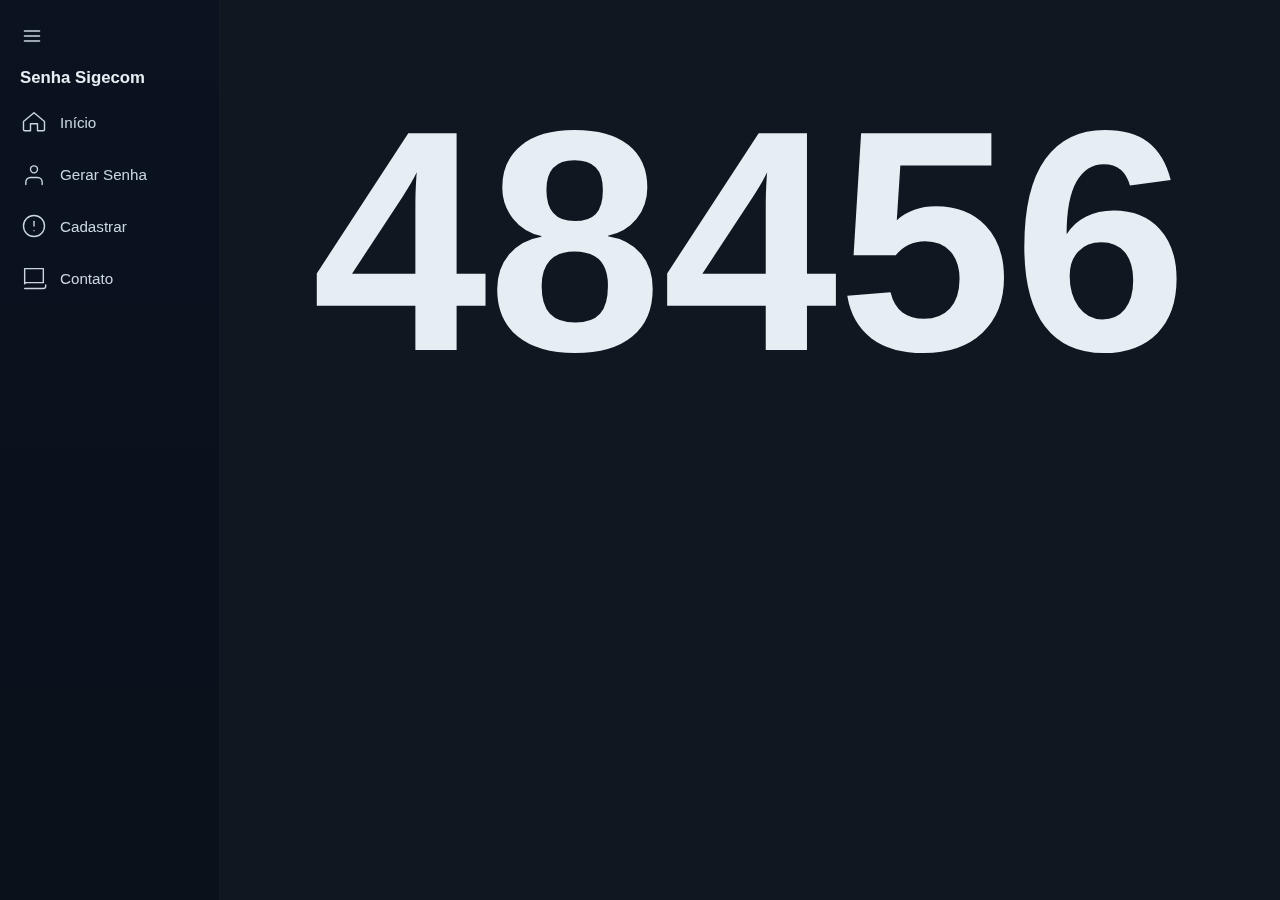
<file: index.html>
<!DOCTYPE html>
<html lang="pt-BR">
<head>
    <meta charset="UTF-8">
    <meta name="viewport" content="width=device-width, initial-scale=1.0">
    <title>Senha Sigecom</title>
    <link rel="stylesheet" href="css/estilo.css">
    <link rel="icon" type="image/svg+xml" href="data:image/svg+xml,<svg xmlns='http://www.w3.org/2000/svg' viewBox='0 0 100 100'><text y='75' font-size='75' fill='%234CAF50'>🔒</text></svg>">
</head>
<body>
    <aside class="sidebar" id="sidebar">
        <button id="toggleBtn" class="toggle-btn" aria-label="Alternar menu">
            <svg width="20" height="20" viewBox="0 0 24 24" fill="none" xmlns="http://www.w3.org/2000/svg" aria-hidden="true"><path d="M3 6h18M3 12h18M3 18h18" stroke="currentColor" stroke-width="2" stroke-linecap="round" stroke-linejoin="round"/></svg>
        </button>
        <div class="brand">Senha Sigecom</div>
        <ul class="sidebar-links">
            <li>
                <a href="#" data-tooltip="Início" aria-label="Início">
                    <svg class="icon" width="20" height="20" viewBox="0 0 24 24" fill="none" xmlns="http://www.w3.org/2000/svg" aria-hidden="true"><path d="M3 11.5L12 4l9 7.5v7a1 1 0 0 1-1 1h-5v-6H9v6H4a1 1 0 0 1-1-1v-7z" stroke="currentColor" stroke-width="1.2" stroke-linecap="round" stroke-linejoin="round"/></svg>
                    <span class="nav-text">Início</span>
                </a>
            </li>
            <li>
                <a href="#" data-tooltip="Gerar Senha" aria-label="Gerar Senha">
                    <svg class="icon" width="20" height="20" viewBox="0 0 24 24" fill="none" xmlns="http://www.w3.org/2000/svg" aria-hidden="true"><path d="M12 11c1.657 0 3-1.343 3-3s-1.343-3-3-3-3 1.343-3 3 1.343 3 3 3z" stroke="currentColor" stroke-width="1.2" stroke-linecap="round" stroke-linejoin="round"/><path d="M19 21v-2a4 4 0 0 0-4-4H9a4 4 0 0 0-4 4v2" stroke="currentColor" stroke-width="1.2" stroke-linecap="round" stroke-linejoin="round"/></svg>
                    <span class="nav-text">Gerar Senha</span>
                </a>
            </li>
            <li>
                <a href="calculoDeViagem/index.html" data-tooltip="Sobre" aria-label="Sobre">
                    <svg class="icon" width="20" height="20" viewBox="0 0 24 24" fill="none" xmlns="http://www.w3.org/2000/svg" aria-hidden="true"><circle cx="12" cy="12" r="9" stroke="currentColor" stroke-width="1.2"/><path d="M12 8v4" stroke="currentColor" stroke-width="1.2" stroke-linecap="round"/><path d="M12 16h.01" stroke="currentColor" stroke-width="1.2" stroke-linecap="round"/></svg>
                    <span class="nav-text">Cadastrar</span>
                </a>
            </li>
            <li>
                <a href="#" data-tooltip="Contato" aria-label="Contato">
                    <svg class="icon" width="20" height="20" viewBox="0 0 24 24" fill="none" xmlns="http://www.w3.org/2000/svg" aria-hidden="true"><path d="M4 4h16v12H5l-1 1V4z" stroke="currentColor" stroke-width="1.2" stroke-linecap="round" stroke-linejoin="round"/><path d="M22 18v1a2 2 0 0 1-2 2H4" stroke="currentColor" stroke-width="1.2" stroke-linecap="round" stroke-linejoin="round"/></svg>
                    <span class="nav-text">Contato</span>
                </a>
            </li>
        </ul>
    </aside>
    <div id="sidebarOverlay" class="sidebar-overlay" aria-hidden="true"></div>

    <main class="main-content">
        <h1 id="senha">Welcome to My Website</h1>
    </main>

    <script src="js/sidebar.js"></script>
    <script src="js/calculodeSenha.js"></script>
</body>
</html>
</file>
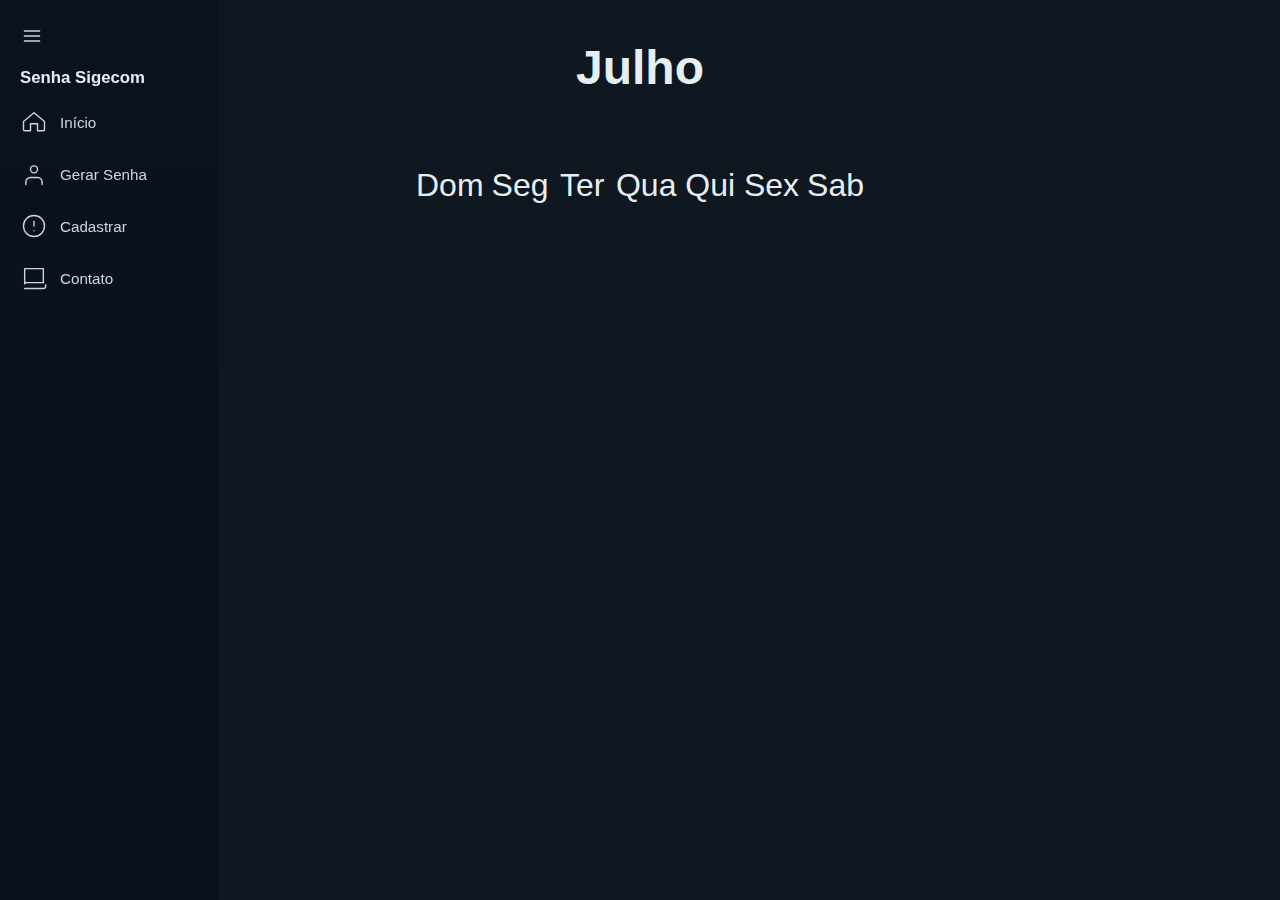
<file: calculoDeViagem/index.html>
<!DOCTYPE html>
<html lang="pt-BR">

<head>
    <meta charset="UTF-8">
    <meta name="viewport" content="width=device-width, initial-scale=1.0">
    <title>Cálculo de Viagem</title>
    <link rel="stylesheet" href="../css/estilo.css">
    <link rel="icon" type="image/svg+xml"
        href="data:image/svg+xml,<svg xmlns='http://www.w3.org/2000/svg' viewBox='0 0 100 100'><text y='75' font-size='75' fill='%234CAF50'>🔒</text></svg>">
    <link rel="stylesheet" href="css/calculoDeViagem.css">
</head>

<body>
    <aside class="sidebar" id="sidebar">
        <button id="toggleBtn" class="toggle-btn" aria-label="Alternar menu">
            <svg width="20" height="20" viewBox="0 0 24 24" fill="none" xmlns="http://www.w3.org/2000/svg"
                aria-hidden="true">
                <path d="M3 6h18M3 12h18M3 18h18" stroke="currentColor" stroke-width="2" stroke-linecap="round"
                    stroke-linejoin="round" />
            </svg>
        </button>
        <div class="brand">Senha Sigecom</div>
        <ul class="sidebar-links">
            <li>
                <a href="../index.html" data-tooltip="Início" aria-label="Início">
                    <svg class="icon" width="20" height="20" viewBox="0 0 24 24" fill="none"
                        xmlns="http://www.w3.org/2000/svg" aria-hidden="true">
                        <path d="M3 11.5L12 4l9 7.5v7a1 1 0 0 1-1 1h-5v-6H9v6H4a1 1 0 0 1-1-1v-7z" stroke="currentColor"
                            stroke-width="1.2" stroke-linecap="round" stroke-linejoin="round" />
                    </svg>
                    <span class="nav-text">Início</span>
                </a>
            </li>
            <li>
                <a href="#" data-tooltip="Gerar Senha" aria-label="Gerar Senha">
                    <svg class="icon" width="20" height="20" viewBox="0 0 24 24" fill="none"
                        xmlns="http://www.w3.org/2000/svg" aria-hidden="true">
                        <path d="M12 11c1.657 0 3-1.343 3-3s-1.343-3-3-3-3 1.343-3 3 1.343 3 3 3z" stroke="currentColor"
                            stroke-width="1.2" stroke-linecap="round" stroke-linejoin="round" />
                        <path d="M19 21v-2a4 4 0 0 0-4-4H9a4 4 0 0 0-4 4v2" stroke="currentColor" stroke-width="1.2"
                            stroke-linecap="round" stroke-linejoin="round" />
                    </svg>
                    <span class="nav-text">Gerar Senha</span>
                </a>
            </li>
            <li>
                <a href="#" data-tooltip="Sobre" aria-label="Sobre">
                    <svg class="icon" width="20" height="20" viewBox="0 0 24 24" fill="none"
                        xmlns="http://www.w3.org/2000/svg" aria-hidden="true">
                        <circle cx="12" cy="12" r="9" stroke="currentColor" stroke-width="1.2" />
                        <path d="M12 8v4" stroke="currentColor" stroke-width="1.2" stroke-linecap="round" />
                        <path d="M12 16h.01" stroke="currentColor" stroke-width="1.2" stroke-linecap="round" />
                    </svg>
                    <span class="nav-text">Cadastrar</span>
                </a>
            </li>
            <li>
                <a href="#" data-tooltip="Contato" aria-label="Contato">
                    <svg class="icon" width="20" height="20" viewBox="0 0 24 24" fill="none"
                        xmlns="http://www.w3.org/2000/svg" aria-hidden="true">
                        <path d="M4 4h16v12H5l-1 1V4z" stroke="currentColor" stroke-width="1.2" stroke-linecap="round"
                            stroke-linejoin="round" />
                        <path d="M22 18v1a2 2 0 0 1-2 2H4" stroke="currentColor" stroke-width="1.2"
                            stroke-linecap="round" stroke-linejoin="round" />
                    </svg>
                    <span class="nav-text">Contato</span>
                </a>
            </li>
        </ul>
    </aside>
    <div id="sidebarOverlay" class="sidebar-overlay" aria-hidden="true"></div>

    <div class="container">

        <div class="mes">
            <h2 id="nomeMes"></h2>
            <div id="s-0"></div>
            <div id="s-1"></div>
            <div id="s-2"></div>
            <div id="s-3"></div>
            <div id="s-4"></div>
            <div id="s-5"></div>
        </div>

    </div>

    <script src="js/calculoDeViagem.js"></script>
    <script src="../js/sidebar.js"></script>
</body>

</html>
</file>
<file: css/estilo.css>
:root{
    --bg: #0f1720; /* page background */
    --panel: #0b1220; /* sidebar / panels */
    --muted: #cbd5e1; /* secondary text */
    --text: #e6eef3; /* primary text */
    --accent: #7c3aed; /* purple accent */
    --sidebar-width: 220px;
    --sidebar-collapsed: 64px;
}

*{box-sizing: border-box}

body{
    margin: 0;
    font-family: 'Segoe UI', Tahoma, Geneva, Verdana, sans-serif;
    background: var(--bg);
    color: var(--text);
    -webkit-font-smoothing: antialiased;
}

h1{
    text-align: center;
    margin: 3.5rem 0 1.5rem;
    font-size: 35vh;
    line-height: 1.05;
    color: var(--text);
}

@media (max-width: 600px){
    .navbar{
        flex-direction: column;
        align-items: flex-start;
        gap: 0.5rem;
    }
    .nav-links{
        width: 100%;
        justify-content: space-between;
    }
    h1{
        margin-top: 2rem;
        font-size: 18vh;
    }
}

/* Sidebar (lateral) */
.sidebar{
    position: fixed;
    left: 0;
    top: 0;
    height: 100vh;
    width: var(--sidebar-width);
    background: linear-gradient(180deg, var(--panel) 0%, #09111a 100%);
    padding: 1rem 0.75rem;
    display: flex;
    flex-direction: column;
    gap: 0.75rem;
    border-right: 1px solid rgba(255,255,255,0.03);
    transition: width .22s ease, background .22s ease;
    z-index: 1000;
}

.sidebar.collapsed{
    width: var(--sidebar-collapsed);
}

.sidebar .toggle-btn{
    background: transparent;
    border: 0;
    color: var(--muted);
    font-size: 1.1rem;
    cursor: pointer;
    width: 40px;
    height: 40px;
    display: inline-flex;
    align-items: center;
    justify-content: center;
    border-radius: 8px;
}

.sidebar .toggle-btn:hover{ background: rgba(255,255,255,0.02); color: var(--text)}

.sidebar .brand{
    font-weight: 700;
    padding: 0 0.5rem;
    color: var(--text);
    font-size: 1.05rem;
}

.sidebar-links{
    list-style: none;
    padding: 0;
    margin: 0;
    display: flex;
    flex-direction: column;
    gap: 0.5rem;
}

.sidebar-links a{
    display: flex;
    align-items: center;
    gap: 0.75rem;
    color: var(--muted);
    text-decoration: none;
    padding: 0.5rem 0.5rem;
    border-radius: 8px;
    transition: background .14s ease, color .14s ease, transform .14s ease;
    position: relative; /* necessário para o tooltip */
}

.sidebar-links a:hover{
    background: rgba(124,58,237,0.06);
    color: var(--accent);
    transform: translateX(4px);
}

.sidebar .icon{
    width: 28px;
    height: 28px;
    min-width: 28px;
    min-height: 28px;
    text-align: center;
    color: inherit;
    transition: width .18s ease, height .18s ease, transform .18s ease, fill .18s ease, stroke .18s ease;
}

/* toggle svg sizing */
.sidebar .toggle-btn svg{
    width: 20px !important;
    height: 20px !important;
}

.nav-text{
    white-space: nowrap;
    color: var(--muted);
    font-size: 0.95rem;
}

.sidebar .brand{
    transition: opacity .22s ease, transform .22s ease;
    opacity: 1;
    transform: translateX(0);
}

.nav-text{
    transition: opacity .18s ease, transform .18s ease, width .18s ease;
    opacity: 1;
    transform: translateX(0);
}


.sidebar.collapsed .nav-text{
    opacity: 0;
    transform: translateX(-8px);
    width: 0;
    overflow: hidden;
}

.sidebar.collapsed .brand{
    opacity: 0;
    transform: translateX(-8px);
    pointer-events: none;
}

.sidebar.collapsed .toggle-btn{
    display: flex;
    justify-content: center;
}

/* Quando contraída, aumentar ícones e centralizar os links */
.sidebar.collapsed .sidebar-links a{
    justify-content: center;
    padding: 0.6rem;
}

.sidebar.collapsed .icon{
    width: 32px;
    height: 32px;
}

/* Força os SVGs a herdar a cor e usar stroke/fill do CSS */
.sidebar-links a .icon,
.sidebar .toggle-btn svg{
    stroke: currentColor;
    fill: none;
}

/* Overlay used on mobile when sidebar is open */
.sidebar-overlay{
    display: none;
    position: fixed;
    inset: 0;
    background: rgba(0,0,0,0.36);
    z-index: 900;
    transition: opacity .18s ease;
    opacity: 0;
}

.sidebar-overlay.active{
    display: block;
    opacity: 1;
}

/* Tooltip mostrado apenas quando sidebar está contraída */
.sidebar.collapsed .sidebar-links a[data-tooltip]:hover::after,
.sidebar.collapsed .sidebar-links a[data-tooltip]:focus::after{
    content: attr(data-tooltip);
    position: absolute;
    left: calc(100% + 10px);
    top: 50%;
    transform: translateY(-50%);
    background: rgba(0,0,0,0.85);
    color: var(--text);
    padding: 6px 10px;
    border-radius: 6px;
    font-size: 0.9rem;
    white-space: nowrap;
    box-shadow: 0 6px 18px rgba(0,0,0,0.45);
    z-index: 1200;
    opacity: 0;
    pointer-events: none;
    transition: opacity .12s ease, transform .12s ease;
}

.sidebar.collapsed .sidebar-links a[data-tooltip]:hover::after,
.sidebar.collapsed .sidebar-links a[data-tooltip]:focus::after{
    opacity: 1;
    transform: translateY(-50%) translateX(0);
}

/* Small visual caret */
.sidebar.collapsed .sidebar-links a[data-tooltip]::before{
    content: '';
    position: absolute;
    left: calc(100% + 4px);
    top: 50%;
    transform: translateY(-50%);
    border: 6px solid transparent;
    border-right-color: rgba(0,0,0,0.85);
    z-index: 1199;
    opacity: 0;
    transition: opacity .12s ease;
}

.sidebar.collapsed .sidebar-links a[data-tooltip]:hover::before,
.sidebar.collapsed .sidebar-links a[data-tooltip]:focus::before{
    opacity: 1;
}

.main-content{
    margin-left: var(--sidebar-width);
    transition: margin-left .22s ease, padding .18s ease;
    padding: 1.25rem;
}

.sidebar.collapsed + .main-content{
    margin-left: var(--sidebar-collapsed);
}

@media (max-width: 700px){
    .sidebar{
        position: relative;
        width: 100%;
        height: auto;
        flex-direction: row;
        align-items: center;
        padding: 0.6rem;
    }
    .sidebar.collapsed{
        width: 100%;
    }
    .main-content{
        margin-left: 0;
        padding-top: 0.6rem;
    }
}
</file>
<file: calculoDeViagem/css/calculoDeViagem.css>
.mes{
    text-align: center;
    margin: auto;
    width: 40vw;
    font-size: 2rem;    
}

#s-0, #s-1, #s-2, #s-3, #s-4, #s-5{
    display: grid;
    grid-template-columns: repeat(7, 1fr);
    gap: 0.5rem;
    margin: 1rem auto;
    padding: 6.25%;
    width: 40vw;
}
</file>
